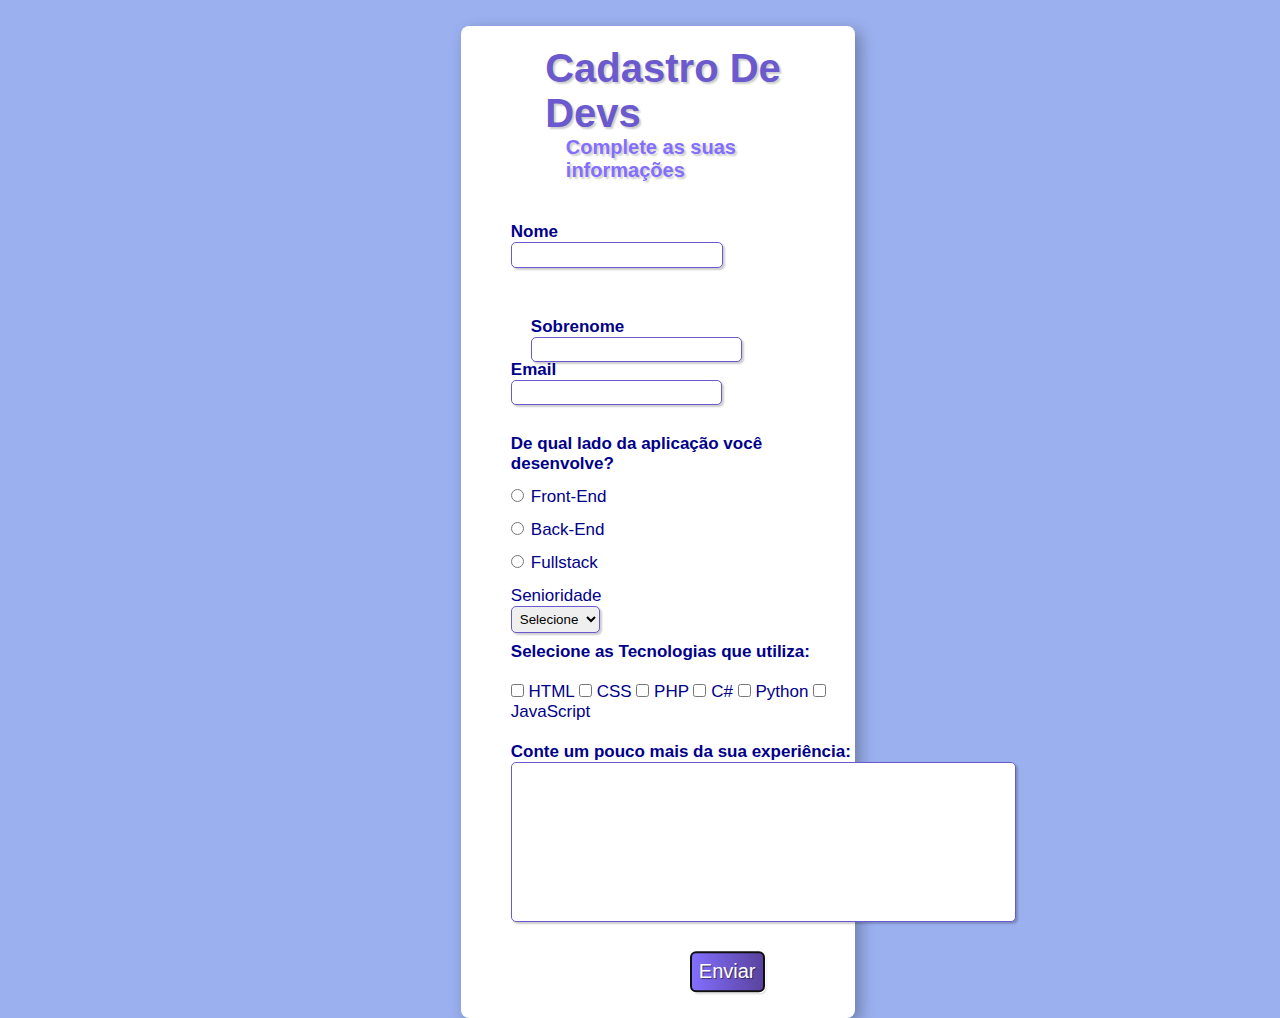
<file: Formularios.html>
<!DOCTYPE html>
<html lang="en">
<head>
    <meta charset="UTF-8">
    <meta http-equiv="X-UA-Compatible" content="IE=edge">
    <meta name="Ramon"content="width=device-width, initial-scale=1.0">
    <link rel="stylesheet" type="text/css" href="styles.css">
    <title>Formulário</title>
</head>

<body>

    <form>

    <div>
        <h1 id="titulo">Cadastro De Devs</h1>
        <h2 id="subtitulo">Complete as suas informações</h2><br>
    </div>

    <fieldset class="grupo">

    <div class="campo">
        <label for="Nome" id="Nome1"><strong>Nome</strong></label><br>
        <input type="text" required name="Nome" id="inputnome" size="23">
    </div>
    
    <div class="campo">
        <br><label for="Sobrenome" id="Sobrenome1"><strong>Sobrenome</strong></label><br>
        <input type="text" required name="Sobrenome" id="Sobrenome2" size="23">
    </div>
    
    </fieldset>

    <div class="campo">
        <br><br>
        <label for="Email" id="Email1"><strong>Email</strong></label><br>
        <input type="email" size="23" aria-required="true" name="Email" id="Email2" required><br>
    </div>

    <div class="campo">
        <label for="DevApp"><strong>De qual lado da aplicação você desenvolve?</strong></label>
       
        <input type="radio" name="App" id="Frontinput">
        <label for="DevApp" value="Front-End" id="Front">Front-End</label>
        
        <input type="radio" name="App" id="Backinput">
        <label for="DevApp" value="Back-End" id="Back">Back-End</label>

        <input type="radio" name="App" id="Fullinput">
        <label for="DevApp" value="Fullstack" id="Full">Fullstack</label>
    </div>

    <div class="campo">
       <br><label for="Senioridade" id="Senioridade1">Senioridade</label>
        <select name="Senioridade" id="Senioridade2">
            <option selected disabled value="">Selecione</option>
            <option value="Senior">Senior</option>
            <option value="Pleno">Pleno</option>
            <option value="Junior">Junior</option>
        </select>
    </div>

    <fieldset class="grupo">    
        
    <div class="check">
        <label for=""><strong>Selecione as Tecnologias que utiliza:</strong></label>
        <br><br>
        <input type="checkbox" name="HTML" id="">
        <label for="">HTML</label>
        <input type="checkbox" name="CSS" id="">
        <label for="">CSS</label>        
        <input type="checkbox" name="PHP" id="">
        <label for="">PHP</label>
        <input type="checkbox" name="C#" id="">
        <label for="">C#</label>
        <input type="checkbox" name="Python" id="">
        <label for="">Python</label>
        <input type="checkbox" name="Java" id="">
        <label for="">JavaScript</label>
    </div>

    </fieldset>

    <div class="campo">
        <br><label for="Descrição"><strong>Conte um pouco mais da sua experiência:</strong></label><br><br>
        <textarea name="Descrição" id="Descrição" cols="60" rows="10" style="resize: none;"></textarea>
    </div>

    <div class="campo">
       <br><br><button class="botao" type="submit" name="Enviar" autofocus>Enviar</button>
    </div>

    </form>


</body>

</html>
</file>
<file: styles.css>
*{
    margin: 0;
    padding: 0;

}

#titulo {
 font-family: sans-serif;
 color: #6A5ACD;
 margin-left: 10%;
 font-size: 40px;
 text-shadow: 2px 2px 2px rgba(0,0,0,0.2);
}

#subtitulo {
    font-family: sans-serif;
    color: #836FFF;
    margin-left: 16%;
    font-size: 20px;
    text-shadow: 2px 2px 2px rgba(0,0,0,0.2);
}

fieldset {
    border: 0px;
}

body {
    background: #4169e186;
    font-family:  sans-serif;
    font-size: 17px;
    color: #00008B;
    margin-left: 36%;
    margin-top: 2%;
    justify-content: center;
    align-items: center;
}

input, select ,textarea, button{
    border-radius: 5px;
}

.campo {
    margin-bottom: 0.5em;
}

.campo label{
    margin-bottom: 0px;
    color: #00008B;
    display: block;
}

fieldset.grupo .campo{
    float: left;
    margin-right: 1em;
}

.campo input[type="text"], .campo input[type="email"], .campo select, .campo textarea{

padding: 4px;
border: 1px solid #6A5ACD;
box-shadow: 2px 2px 2px rgba(0,0,0,0.2);
display: block;
}

.campo select option{

    padding-right: 1em  ;
}

.campo input:focus, .campo select:focus, .campo textarea:focus {

background: #E0E0F8;
}

.botao{
    font-size: 20px;
    background: linear-gradient(to left,#59429d , #836FFF);
    border: 0;
    margin-top: -10px;
    color: #ffffff;
    padding: 8px;
    box-shadow: 2px 2px 2px rgba(0,0,0,0.2);
    text-shadow: 1px 1px 1px rgba(0,0,0,0.5);
    position: static;
    transform: translate(180px , -20%);
    display: block;
    transition: all 0.3s ease;
}

.botao:hover {

    background: linear-gradient(to right,#59429d , #836FFF);
    box-shadow: inset 2px 2px 2px rgb(0,0,0,0.2);
    text-shadow: none;
}

#check {
    display: inline-block;
}

.campo textarea {
    margin-top: -40px;
    font-size: 13px;

}

.campo input[type="text"]{

    margin-top: -20px;
    margin-left: 0px;
}

#Nome1{

    margin-top: 20px;
} 
#inputnome {
    margin-bottom: 20px;
    size: 20px;
    padding: 2.32%;
}

#Email1 {
    margin-top: -50px;
}
#Email2 {
    margin-top: -20px;
}

#Sobrenome1 ,#Sobrenome2{
    margin-left: 20px;

}
#Front, #Back, #Full{
    margin-top: -20px;
    margin-left: 20px;
}

#Frontinput, #Backinput, #Fullinput{
    margin-top: 15px;
}

#Senioridade1{
    margin-top: -15px;
    color: #00008B;
}

form {
    background: white;
    width: 42%;
    height: 30%;
    padding-left: 50px;
    padding-right: -2px;
    padding-bottom: 10px;
    padding-top: 20px;
    justify-content: center;
    box-shadow: 5px 5px 15px rgba(0,0,0,0.3);
    border-radius: 8px;
}
</file>
